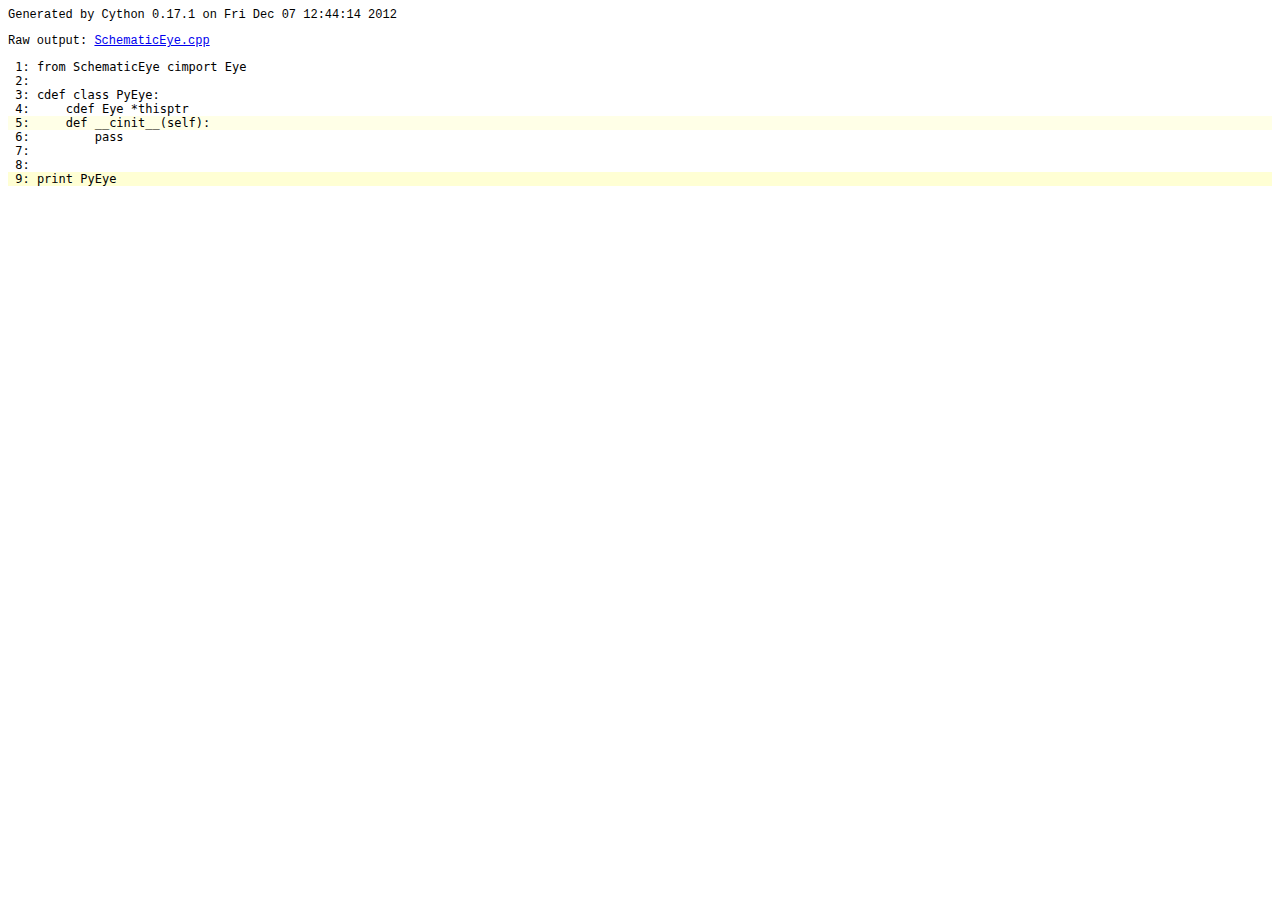
<file: emmetrop/emmetrop/eye/Cplusplus/SchematicEye.html>
<!-- Generated by Cython 0.17.1 on Fri Dec 07 12:44:14 2012 -->
<html>

<head>
<meta http-equiv="Content-Type" content="text/html; charset=utf-8" />
<style type="text/css">

body { font-family: courier; font-size: 12; }

.code  { font-size: 9; color: #444444; display: none; margin-left: 20px; }
.py_c_api  { color: red; }
.py_macro_api  { color: #FF7000; }
.pyx_c_api  { color: #FF3000; }
.pyx_macro_api  { color: #FF7000; }
.refnanny  { color: #FFA000; }

.error_goto  { color: #FFA000; }

.tag  {  }

.coerce  { color: #008000; border: 1px dotted #008000 }

.py_attr { color: #FF0000; font-weight: bold; }
.c_attr  { color: #0000FF; }

.py_call { color: #FF0000; font-weight: bold; }
.c_call  { color: #0000FF; }

.line { margin: 0em }

</style>
<script>
function toggleDiv(id) {
    theDiv = document.getElementById(id);
    if (theDiv.style.display == 'none') theDiv.style.display = 'block';
    else theDiv.style.display = 'none';
}
</script>
</head>
        <body>
<p>Generated by Cython 0.17.1 on Fri Dec 07 12:44:14 2012
<p>Raw output: <a href="SchematicEye.cpp">SchematicEye.cpp</a>
<pre class='line' style='background-color: #FFFFff' onclick='toggleDiv("line1")'> 1: from SchematicEye cimport Eye</pre>
<pre id='line1' class='code' style='background-color: #FFFFff'></pre><pre class='line' style='background-color: #FFFFff' onclick='toggleDiv("line2")'> 2: </pre>
<pre id='line2' class='code' style='background-color: #FFFFff'></pre><pre class='line' style='background-color: #FFFFff' onclick='toggleDiv("line3")'> 3: cdef class PyEye:</pre>
<pre id='line3' class='code' style='background-color: #FFFFff'></pre><pre class='line' style='background-color: #FFFFff' onclick='toggleDiv("line4")'> 4:     cdef Eye *thisptr</pre>
<pre id='line4' class='code' style='background-color: #FFFFff'></pre><pre class='line' style='background-color: #FFFFe7' onclick='toggleDiv("line5")'> 5:     def __cinit__(self):</pre>
<pre id='line5' class='code' style='background-color: #FFFFe7'>
/* "SchematicEye.pyx":5
 * cdef class PyEye:
 *     cdef Eye *thisptr
 *     def __cinit__(self):             # <code><</code><code><</code><code><</code><code><</code><code><</code><code><</code><code><</code><code><</code><code><</code><code><</code><code><</code><code><</code><code><</code><code><</code>
 *         pass
 * 
 */

static int __pyx_pf_12SchematicEye_5PyEye___cinit__(CYTHON_UNUSED struct __pyx_obj_12SchematicEye_PyEye *__pyx_v_self) {
  int __pyx_r;
  <span class='refnanny'>__Pyx_RefNannyDeclarations</span>
  <span class='pyx_c_api'><span class='refnanny'>__Pyx_RefNannySetupContext</span></span>("__cinit__", 0);

  __pyx_r = 0;
  <span class='pyx_c_api'><span class='refnanny'>__Pyx_RefNannyFinishContext</span></span>();
  return __pyx_r;
}
</pre><pre class='line' style='background-color: #FFFFff' onclick='toggleDiv("line6")'> 6:         pass</pre>
<pre id='line6' class='code' style='background-color: #FFFFff'></pre><pre class='line' style='background-color: #FFFFff' onclick='toggleDiv("line7")'> 7: </pre>
<pre id='line7' class='code' style='background-color: #FFFFff'></pre><pre class='line' style='background-color: #FFFFff' onclick='toggleDiv("line8")'> 8: </pre>
<pre id='line8' class='code' style='background-color: #FFFFff'></pre><pre class='line' style='background-color: #FFFFd4' onclick='toggleDiv("line9")'> 9: print PyEye</pre>
<pre id='line9' class='code' style='background-color: #FFFFd4'>
  /* "SchematicEye.pyx":9
 * 
 * 
 * print PyEye             # <code><</code><code><</code><code><</code><code><</code><code><</code><code><</code><code><</code><code><</code><code><</code><code><</code><code><</code><code><</code><code><</code><code><</code>
 */
  if (<span class='pyx_c_api'>__Pyx_PrintOne</span>(0, ((PyObject *)((PyObject*)__pyx_ptype_12SchematicEye_PyEye))) <code><</code> 0)<span class='error_goto'> {__pyx_filename = __pyx_f[0]; __pyx_lineno = 9; __pyx_clineno = __LINE__; goto __pyx_L1_error;}</span>
</pre></body></html>
</file>
